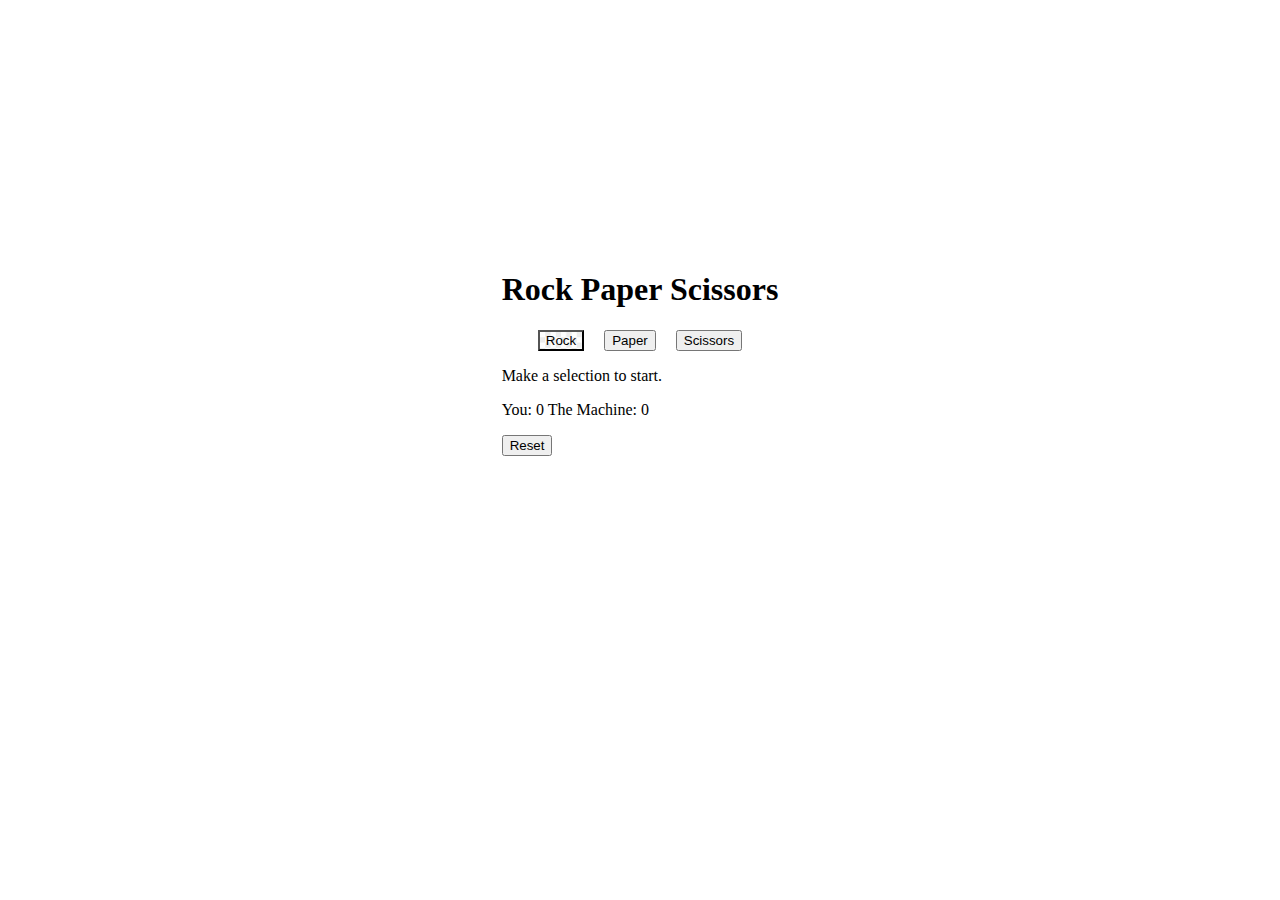
<file: index.html>
<!DOCTYPE html>
<html lang="en">
<head>
  <meta charset="UTF-8">
  <meta http-equiv="X-UA-Compatible" content="IE=edge">
  <meta name="viewport" content="width=device-width, initial-scale=1.0">
  <title>Rock Paper Scissor</title>
  <script src="index.js" defer></script>
  <link href="./index.css" rel="stylesheet">
</head>
<body>

  <div id="container">
    <h1>Rock Paper Scissors</h1>
    <div id="buts">
    <button id="rock" class="weapon" style="background: url(./img/Rock.png)">Rock</button>
    <button id="paper" class="weapon">Paper</button>
    <button id="scissors" class="weapon">Scissors</button>
    </div>
    <p id="result">Make a selection to start.</p>
    <p id="scores">You: 0 The Machine: 0</p>
    <input type="button" value="Reset" onClick="document.location.reload(true)">
  </div>
  
</body>
</html>
</file>
<file: index.css>
body {
  margin-top: 250px;
  display: flex;
  align-items: center;
  justify-content: center;
  
}

.hehe {
  height: 100px;
  width:  100px;
}

#buts {
  display: flex;
  align-items: center;
  justify-content: center;
  gap: 20px;
}
</file>
